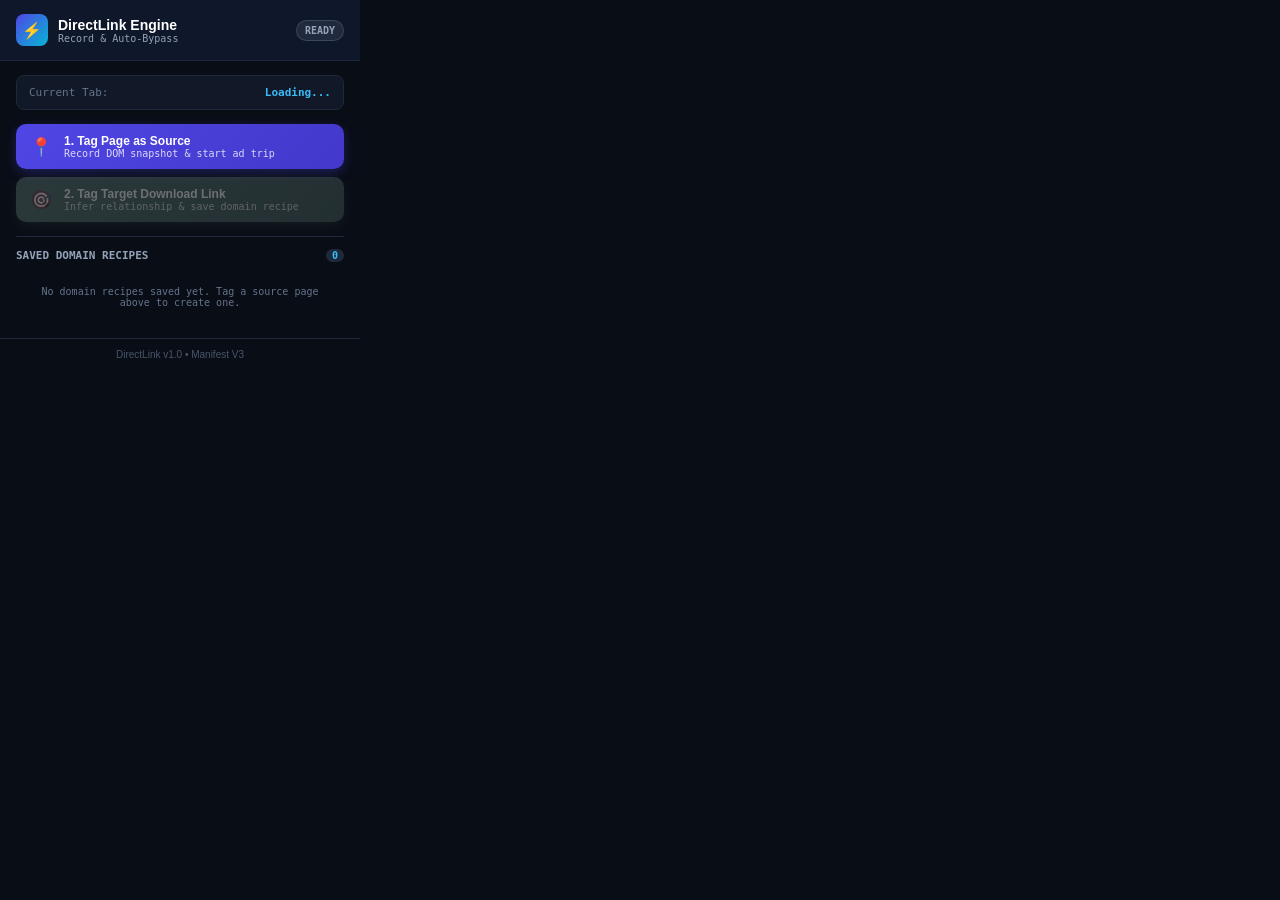
<file: extension/popup.html>
<!DOCTYPE html>
<html lang="en">
<head>
  <meta charset="UTF-8">
  <meta name="viewport" content="width=device-width, initial-scale=1.0">
  <title>DirectLink Ingestion Engine</title>
  <link rel="stylesheet" href="popup.css">
</head>
<body>
  <div class="header">
    <div class="brand">
      <div class="icon-badge">⚡</div>
      <div class="brand-text">
        <div class="brand-title">DirectLink Engine</div>
        <div class="brand-subtitle">Record & Auto-Bypass</div>
      </div>
    </div>
    <div id="status-pill" class="status-pill idle">Ready</div>
  </div>

  <div class="main-content">
    <!-- Active Domain Info -->
    <div class="domain-card">
      <span class="label">Current Tab:</span>
      <span id="current-tab-domain" class="domain-name">Loading...</span>
    </div>

    <!-- 2-Tag Workflow Buttons -->
    <div class="action-buttons">
      <button id="btn-tag-source" class="btn btn-primary">
        <span class="btn-icon">📍</span>
        <div class="btn-text">
          <span class="btn-title">1. Tag Page as Source</span>
          <span class="btn-desc">Record DOM snapshot & start ad trip</span>
        </div>
      </button>

      <button id="btn-tag-target" class="btn btn-success" disabled>
        <span class="btn-icon">🎯</span>
        <div class="btn-text">
          <span class="btn-title">2. Tag Target Download Link</span>
          <span class="btn-desc">Infer relationship & save domain recipe</span>
        </div>
      </button>
    </div>

    <!-- Active Recording Banner -->
    <div id="recording-banner" class="recording-banner hidden">
      <div class="pulse-dot"></div>
      <div class="banner-text">
        <strong id="recording-source-label">Recording Active:</strong>
        <span>Navigate through ad pages now. When you reach the final download page, open extension & click Button 2!</span>
      </div>
      <button id="btn-cancel-recording" class="btn-mini-cancel">Cancel</button>
    </div>

    <!-- Stored Domain Recipes -->
    <div class="recipes-section">
      <div class="section-title-row">
        <span class="section-title">Saved Domain Recipes</span>
        <span id="recipe-count" class="badge">0</span>
      </div>

      <div id="recipes-list" class="recipes-list">
        <div class="empty-state">No domain recipes saved yet. Tag a source page above to create one.</div>
      </div>
    </div>
  </div>

  <div class="footer">
    <span>DirectLink v1.0 • Manifest V3</span>
  </div>

  <script type="module" src="popup.js"></script>
</body>
</html>
</file>
<file: extension/popup.css>
* {
  box-sizing: border-box;
  margin: 0;
  padding: 0;
  font-family: -apple-system, BlinkMacSystemFont, "Segoe UI", Roboto, sans-serif;
}

body {
  width: 360px;
  background: #090d16;
  color: #f1f5f9;
  padding: 0;
  margin: 0;
  overflow-x: hidden;
}

.header {
  display: flex;
  align-items: center;
  justify-content: space-between;
  padding: 14px 16px;
  background: #0f172a;
  border-bottom: 1px solid #1e293b;
}

.brand {
  display: flex;
  align-items: center;
  gap: 10px;
}

.icon-badge {
  width: 32px;
  height: 32px;
  background: linear-gradient(135deg, #4f46e5 0%, #06b6d4 100%);
  border-radius: 8px;
  display: flex;
  align-items: center;
  justify-content: center;
  font-size: 16px;
}

.brand-title {
  font-size: 14px;
  font-weight: 700;
  color: #ffffff;
}

.brand-subtitle {
  font-size: 10px;
  color: #94a3b8;
  font-family: monospace;
}

.status-pill {
  font-size: 10px;
  font-weight: 700;
  font-family: monospace;
  padding: 4px 8px;
  border-radius: 9999px;
  text-transform: uppercase;
}

.status-pill.idle {
  background: rgba(100, 116, 139, 0.2);
  color: #94a3b8;
  border: 1px solid rgba(100, 116, 139, 0.4);
}

.status-pill.recording {
  background: rgba(239, 68, 68, 0.2);
  color: #f87171;
  border: 1px solid rgba(239, 68, 68, 0.4);
  animation: pulse 1.5s infinite;
}

@keyframes pulse {
  0% { opacity: 0.6; }
  50% { opacity: 1; }
  100% { opacity: 0.6; }
}

.main-content {
  padding: 14px 16px;
  display: flex;
  flex-direction: column;
  gap: 14px;
}

.domain-card {
  background: #111827;
  border: 1px solid #1f2937;
  padding: 10px 12px;
  border-radius: 8px;
  display: flex;
  align-items: center;
  justify-content: space-between;
  font-size: 11px;
}

.domain-card .label {
  color: #64748b;
  font-family: monospace;
}

.domain-name {
  color: #38bdf8;
  font-weight: 600;
  font-family: monospace;
  max-width: 220px;
  overflow: hidden;
  text-overflow: ellipsis;
  white-space: nowrap;
}

.action-buttons {
  display: flex;
  flex-direction: column;
  gap: 8px;
}

.btn {
  display: flex;
  align-items: center;
  gap: 12px;
  padding: 10px 14px;
  border-radius: 10px;
  border: none;
  cursor: pointer;
  text-align: left;
  transition: all 0.2s ease;
}

.btn:disabled {
  opacity: 0.4;
  cursor: not-allowed;
  filter: grayscale(0.8);
}

.btn-primary {
  background: linear-gradient(135deg, #4f46e5 0%, #4338ca 100%);
  color: white;
  box-shadow: 0 4px 12px rgba(79, 70, 229, 0.3);
}

.btn-primary:hover:not(:disabled) {
  background: linear-gradient(135deg, #6366f1 0%, #4f46e5 100%);
  transform: translateY(-1px);
}

.btn-success {
  background: linear-gradient(135deg, #059669 0%, #047857 100%);
  color: white;
  box-shadow: 0 4px 12px rgba(5, 150, 105, 0.3);
}

.btn-success:hover:not(:disabled) {
  background: linear-gradient(135deg, #10b981 0%, #059669 100%);
  transform: translateY(-1px);
}

.btn-icon {
  font-size: 18px;
}

.btn-title {
  display: block;
  font-size: 12px;
  font-weight: 700;
}

.btn-desc {
  display: block;
  font-size: 10px;
  opacity: 0.8;
  font-family: monospace;
}

.recording-banner {
  background: rgba(239, 68, 68, 0.1);
  border: 1px solid rgba(239, 68, 68, 0.3);
  padding: 10px 12px;
  border-radius: 8px;
  display: flex;
  align-items: flex-start;
  gap: 8px;
  font-size: 11px;
}

.recording-banner.hidden {
  display: none;
}

.pulse-dot {
  width: 8px;
  height: 8px;
  background: #ef4444;
  border-radius: 50%;
  margin-top: 4px;
  flex-shrink: 0;
  animation: pulse 1s infinite;
}

.banner-text {
  flex: 1;
  display: flex;
  flex-direction: column;
  gap: 2px;
  color: #fca5a5;
}

.btn-mini-cancel {
  background: #1e293b;
  color: #cbd5e1;
  border: 1px solid #334155;
  padding: 3px 8px;
  border-radius: 4px;
  font-size: 10px;
  cursor: pointer;
  align-self: flex-start;
}

.recipes-section {
  border-top: 1px solid #1e293b;
  padding-top: 12px;
  display: flex;
  flex-direction: column;
  gap: 8px;
}

.section-title-row {
  display: flex;
  align-items: center;
  justify-content: space-between;
}

.section-title {
  font-size: 11px;
  font-weight: 700;
  text-transform: uppercase;
  color: #94a3b8;
  font-family: monospace;
}

.badge {
  background: #1e293b;
  color: #38bdf8;
  font-size: 10px;
  padding: 1px 6px;
  border-radius: 999px;
  font-family: monospace;
  font-weight: bold;
}

.recipes-list {
  max-height: 140px;
  overflow-y: auto;
  display: flex;
  flex-direction: column;
  gap: 6px;
}

.empty-state {
  font-size: 10px;
  color: #64748b;
  text-align: center;
  padding: 16px 8px;
  font-family: monospace;
}

.recipe-item {
  background: #0f172a;
  border: 1px solid #1e293b;
  padding: 8px 10px;
  border-radius: 6px;
  display: flex;
  align-items: center;
  justify-content: space-between;
  font-size: 11px;
}

.recipe-info {
  display: flex;
  flex-direction: column;
  gap: 2px;
  max-width: 260px;
}

.recipe-domain {
  font-weight: 700;
  color: #34d399;
  font-family: monospace;
  overflow: hidden;
  text-overflow: ellipsis;
  white-space: nowrap;
}

.recipe-rules {
  font-size: 9px;
  color: #94a3b8;
  font-family: monospace;
}

.btn-delete-recipe {
  background: transparent;
  border: none;
  color: #ef4444;
  cursor: pointer;
  font-size: 12px;
  padding: 4px;
}

.footer {
  padding: 10px 16px;
  background: #090d16;
  border-top: 1px solid #1e293b;
  font-size: 10px;
  color: #475569;
  text-align: center;
  font-family: monospace;
}
</file>
